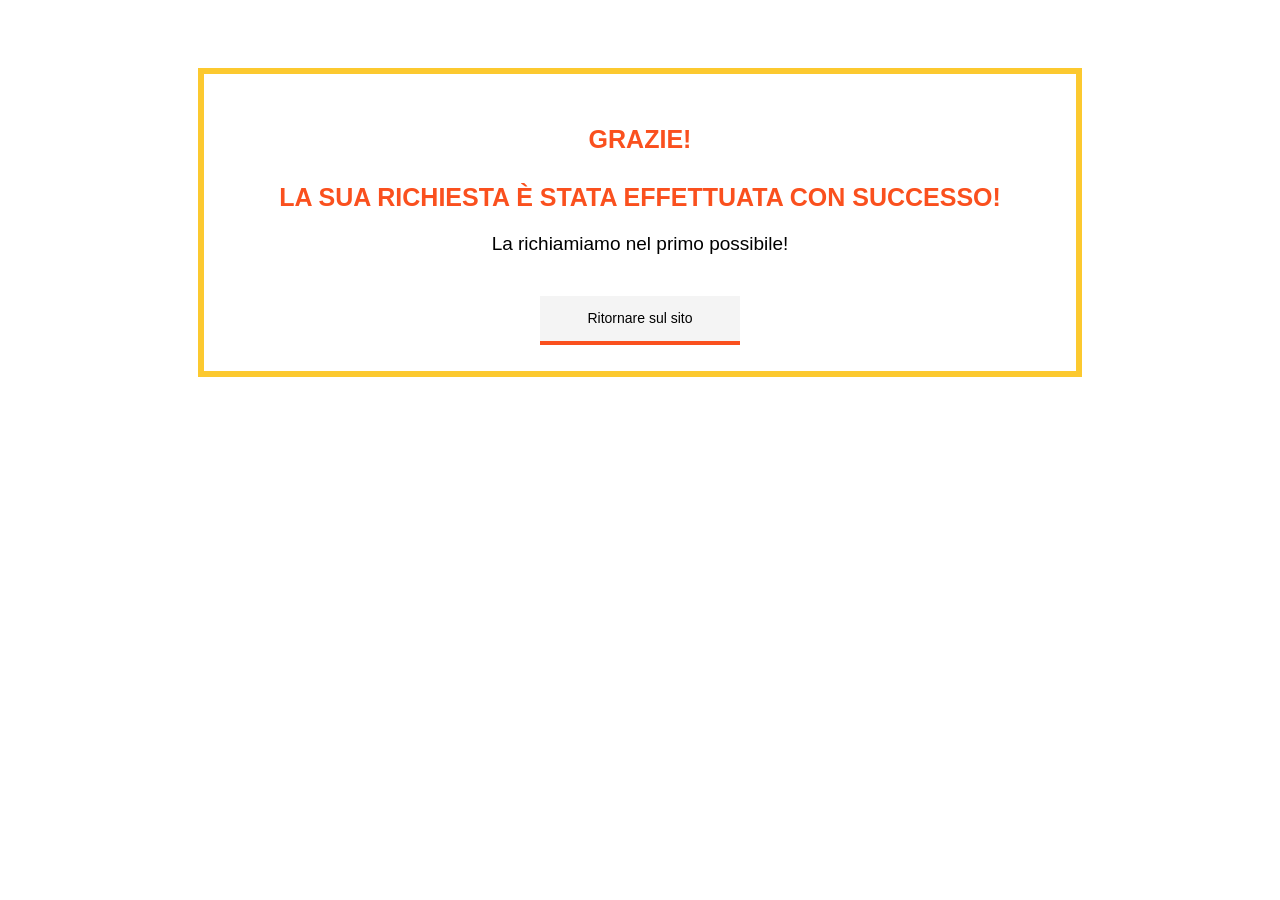
<file: success.html>
<!DOCTYPE html>
<html lang="it">
<head>
  <meta http-equiv="Content-Type" content="text/html; charset=UTF-8">
  <meta http-equiv="X-UA-Compatible" content="IE=edge">
  <meta name="viewport" content="width=device-width, initial-scale=1.0">

  <title>Grazie!</title>

  <style>
    html,
    body {
      font-family: Arial, Helvetica, sans-serif;
    }

    html,
    body,
    h2,
    h3 {
      margin: 0;
      padding: 0;
    }

    .page {
      width: 100%;
      background-color: #fff;
      min-height: 374px;
      position: relative;
    }

    .message {
      width: 884px;
      border: 6px solid #fcc92f;
      position: relative;
      text-align: center;
      padding: 36px 32px 30px;
      margin: 68px auto 20px;
      box-sizing: border-box;
    }

    h2 {
      color: #fa501e;
      text-transform: uppercase;
      font-weight: 900;
      font-size: 25px;
      line-height: 58px;
    }

    h3 {
      font-weight: 400;
      font-size: 19px;
      line-height: 36px;
    }

    .btn-back {
      display: block;
      width: 200px;
      line-height: 35px;
      color: #000 !important;
      padding: 5px 10px;
      background-color: #f4f4f4;
      -moz-box-shadow: 0px 4px 0px #fa501e;
      -webkit-box-shadow: 0px 4px 0px #fa501e;
      box-shadow: 0px 4px 0px #fa501e;
      border: none;
      box-sizing: border-box;
      -moz-box-sizing: border-box;
      -webkit-box-sizing: border-box;
      cursor:pointer;
      -webkit-transition: all linear 0.3s;
      -moz-transition: all linear 0.3s;
      -ms-transition: all linear 0.3s;
      -o-transition: all linear 0.3s;
      transition: all linear 0.3s;
      outline:none;
      margin: 34px auto 0;
      font-size: 14px;
      text-decoration: none !important;
    }

    .btn-back:hover {
      background-color: #dedede;
      -webkit-transition: none;
      -moz-transition: none;
      -ms-transition: none;
      -o-transition: none;
      transition: none;
    }

    .btn-back:active {
      position: relative;
      top: 3px;
      -moz-box-shadow: 0px 1px 0px #fa501e;
      -webkit-box-shadow: 0px 1px 0px #fa501e;
      box-shadow: 0px 1px 0px #fa501e;
    }

    @media screen and (max-width: 920px) {
      .message {
        width: 750px;
      }

      h2 {
        font-size: 20px;
      }
    }

    @media screen and (max-width: 767px) {
      html,
      body {
        min-width: 320px;
      }

      .message {
        width: auto;
        margin-left: 15px;
        margin-right: 15px;
        margin-top: 25px;
      }

      h2 {
        line-height: 40px;
      }
    }
  </style>
</head>
<body>
  <div class="page">
    <div class="message">
      <h2>Grazie!</h2>
      <h2>La Sua richiesta è stata effettuata con successo!</h2>
      <h3>La richiamiamo nel primo possibile! </h3>
      <a href="/" class="btn-back">Ritornare sul sito</a>
    </div>
  </div>
</body>
</html>
</file>
